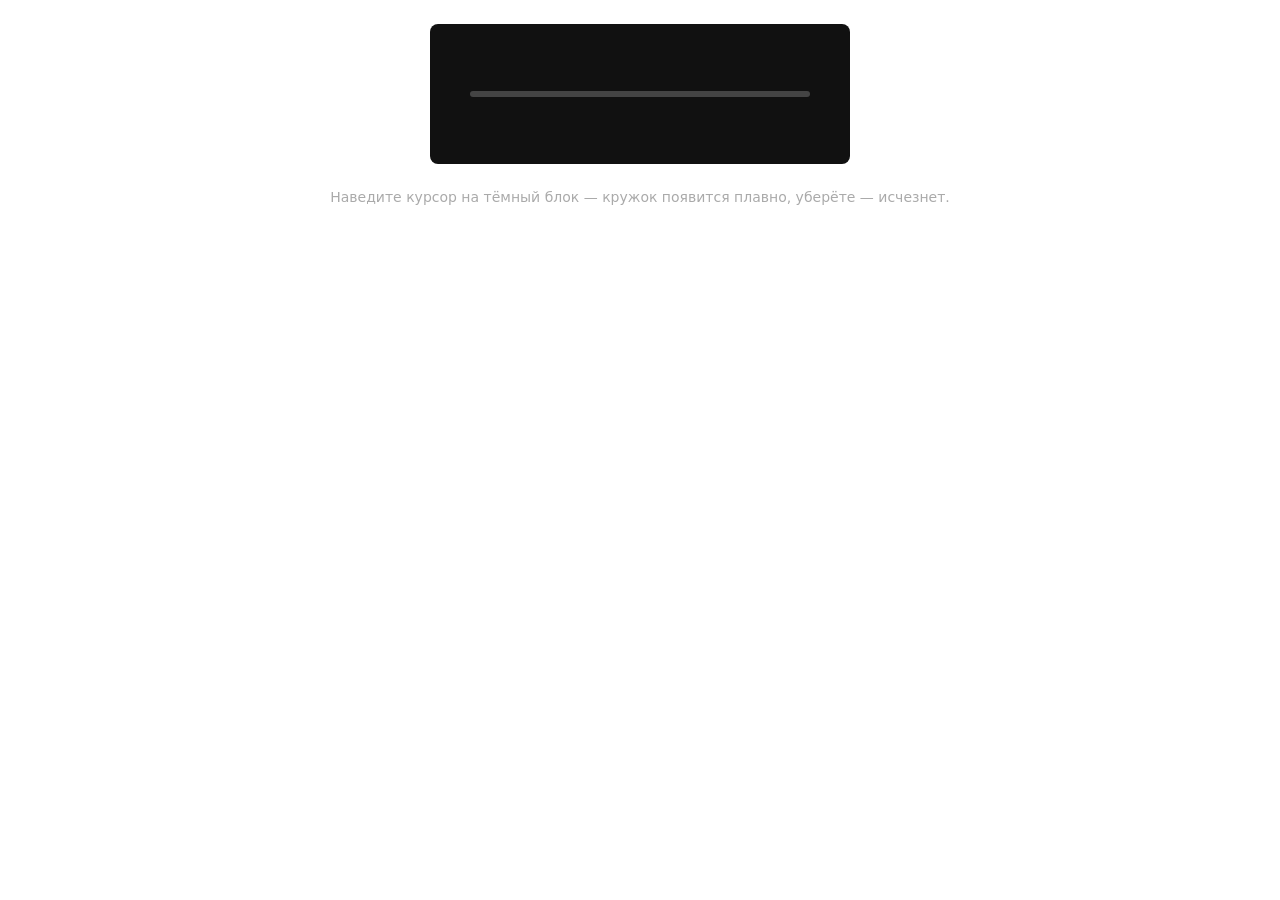
<file: ‎animation-demo.html>
<!doctype html>
<html lang="ru">
<head>
  <meta charset="utf-8">
  <title>Hover Demo</title>
  <style>
    .stage{
      width: 420px;
      height: 140px;
      background: #111;
      display: flex;
      align-items: center;
      justify-content: center;
      margin: 24px auto;
      border-radius: 8px;
    }

    .rail{
      width: 340px;
      height: 6px;
      background: #444;
      border-radius: 3px;
      position: relative;
      overflow: visible;
      transition: background-color .2s ease-in-out;
    }

    .knob{
      position: absolute;
      left: 50%;
      top: 50%;
      width: 14px;
      height: 14px;
      border: 3px solid #fff;
      border-radius: 50%;
      background: #ff3b30;
      box-shadow: 0 0 6px rgba(0,0,0,.55);
      transform: translate(-50%, -50%);
      opacity: 0;
      transition:
        opacity 300ms ease-in,
        transform 300ms ease-in;
      pointer-events: none;
    }

    .stage:hover .rail{ background: #555; }

    .stage:hover .knob{
      opacity: 1;
      transform: translate(-50%, -50%) scale(1.06);
      transition:
        opacity 300ms ease-out,
        transform 300ms ease-out;
    }

    .hint{
      color: #aaa;
      font: 14px/1.4 system-ui, -apple-system, Segoe UI, Roboto, Arial, sans-serif;
      text-align: center;
      margin-top: 8px;
    }
  </style>
</head>
<body>
  <div class="stage">
    <div class="rail">
      <div class="knob"></div>
    </div>
  </div>
  <p class="hint">Наведите курсор на тёмный блок — кружок появится плавно, уберёте — исчезнет.</p>
</body>
</html>
</file>
